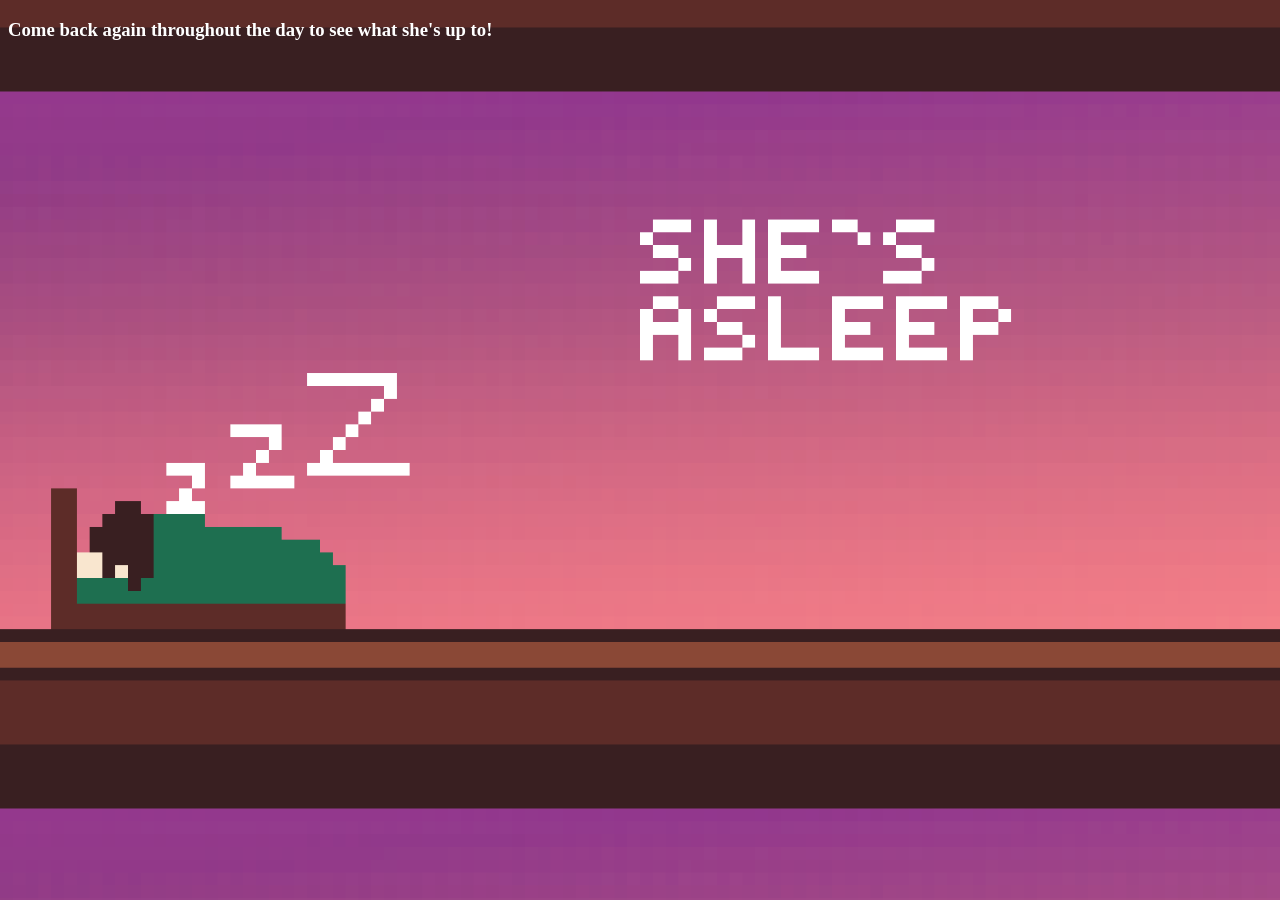
<file: WeeklyTasks/DayintheLife/index.html>
<!DOCTYPE html>
<html lang="en">
<head>
    <meta charset="UTF-8">
    <meta name="viewport" content="width=device-width, initial-scale=1.0">
    <title>Day in the life!</title>
    <link href="style.css" rel="stylesheet" type="text/css" media="all">
</head>
<body>
    <h3>Come back again throughout the day to see what she's up to!</h3>
</body>
<script src="script.js"> </script> 
</html>
</file>
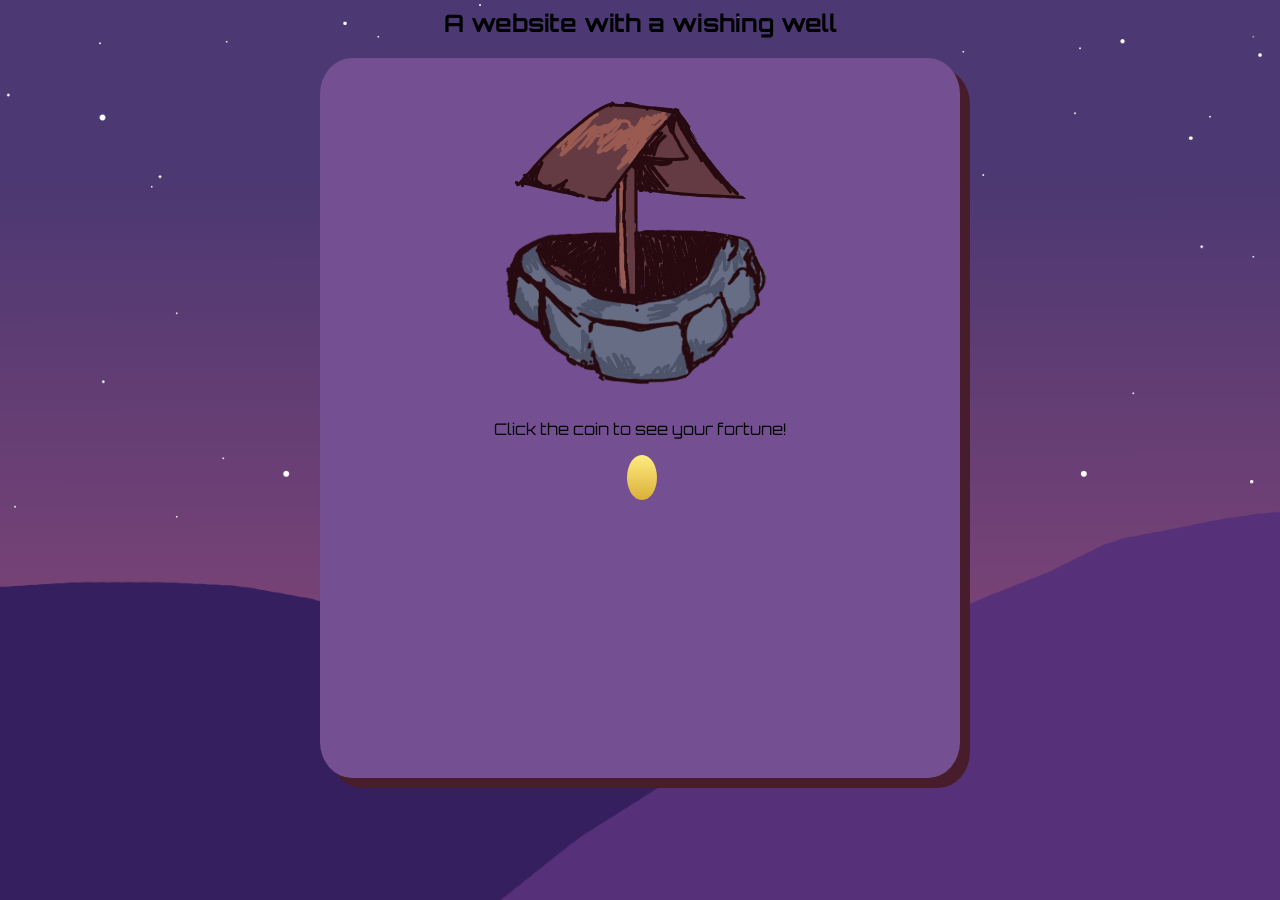
<file: WeeklyTasks/WishingWell/index.html>
<html lang="en">
<head>
    <meta charset="UTF-8">
    <meta name="viewport" content="width=device-width, initial-scale=1.0">
    <link href="style.css" rel="stylesheet" type="text/css" media="all">
    <title>Wishing Well</title>
    <script src="https://cdn.jsdelivr.net/npm/gsap@3.12.5/dist/gsap.min.js"></script>
</head>
<body>
    <h2>A website with a wishing well</h2>
    <div class="wishingWell">
            <div class="blankLeftDiv"></div>
            <div>
                <div class="mainElements">
                    <img src="well.png" alt="A drawing of a wishing well" aria-label="Wishing-Well" class="well">
                    <p>Click the coin to see your fortune!</p>
                    <div class="coin" alt="A coin" aria-label="Coin"></div>
                </div>
            </div>
            <div class="blankRightDiv"></div>
    </div>
</body>
<script src="script.js"> </script> 
</html>
</file>
<file: WeeklyTasks/DayintheLife/style.css>
body{
    background-size: 10px;
}
h3{
    font-family: 'Trebuchet MS';
    color: white;
}
</file>
<file: WeeklyTasks/WishingWell/style.css>
/* *{
     border: 1px solid pink;
     }
 */
@font-face {
    font-family: orbitron;
    src: url("Lexend_Mega,Orbitron/Orbitron/Orbitron-VariableFont_wght.ttf");
}

html{
    background: url("bg.png") no-repeat center center fixed;
    background-size: cover;
}

h2, p{
    text-align: center;
    font-family: orbitron;

}
p{
    position:relative;
    top:5vh;
    left: 0vw;
}
.wishingWell{
    display:grid;
    grid-template-columns: 1fr 2fr 1fr; 
}


.mainElements{
    background-color: #745093;
    border-radius: 5%;
    display: inline-block;
    height: 80vh;
    width: 50vw;
    filter: drop-shadow(10px 10px rgb(71, 29, 44))
 
}

.well{
    display: inline-block;
    position: relative; 
    top: 3vh; 
    left: 13vw;  
}


.coin{
    height: 5vh;
    width: 2.3vw;
    background-image: linear-gradient(rgb(255, 236, 128), rgb(218, 175, 58));
    border-radius: 50%;
    display: inline-block;
    position: relative; 
    top: 5vh; 
    left: 24vw; 
}

/* Tablet viewer */
@media (max-width: 850px){
    .mainElements{
        height: 80vh;
        width: 70vw;
    }
    .well{
        top: 3vh; 
        left: 20vw;  
        width: 45%;
    }

    .coin{
        height: 5vh;
        width: 3vw;
        left: 34vw;
    }

}

/* Mobile viewer */
@media(max-width: 600px){
    .well{
        top: 3vh; 
        left: 12vw;  
        width: 70%;
    }
    .coin{
        height: 5vh;
        width: 5vw;
        left: 34vw;
    }

    .mainElements{
        height: 80vh;
        width: 70vw;
    }

}

/* Intially had the coin hovering through css, changed to GSAP clicking to minimise timeout complications with the fortune alert
 .coin:hover{
    transform: translate(-50%, -500%);
    opacity: 0.0;
    Transition-duration: 1s;
    
} */
</file>
